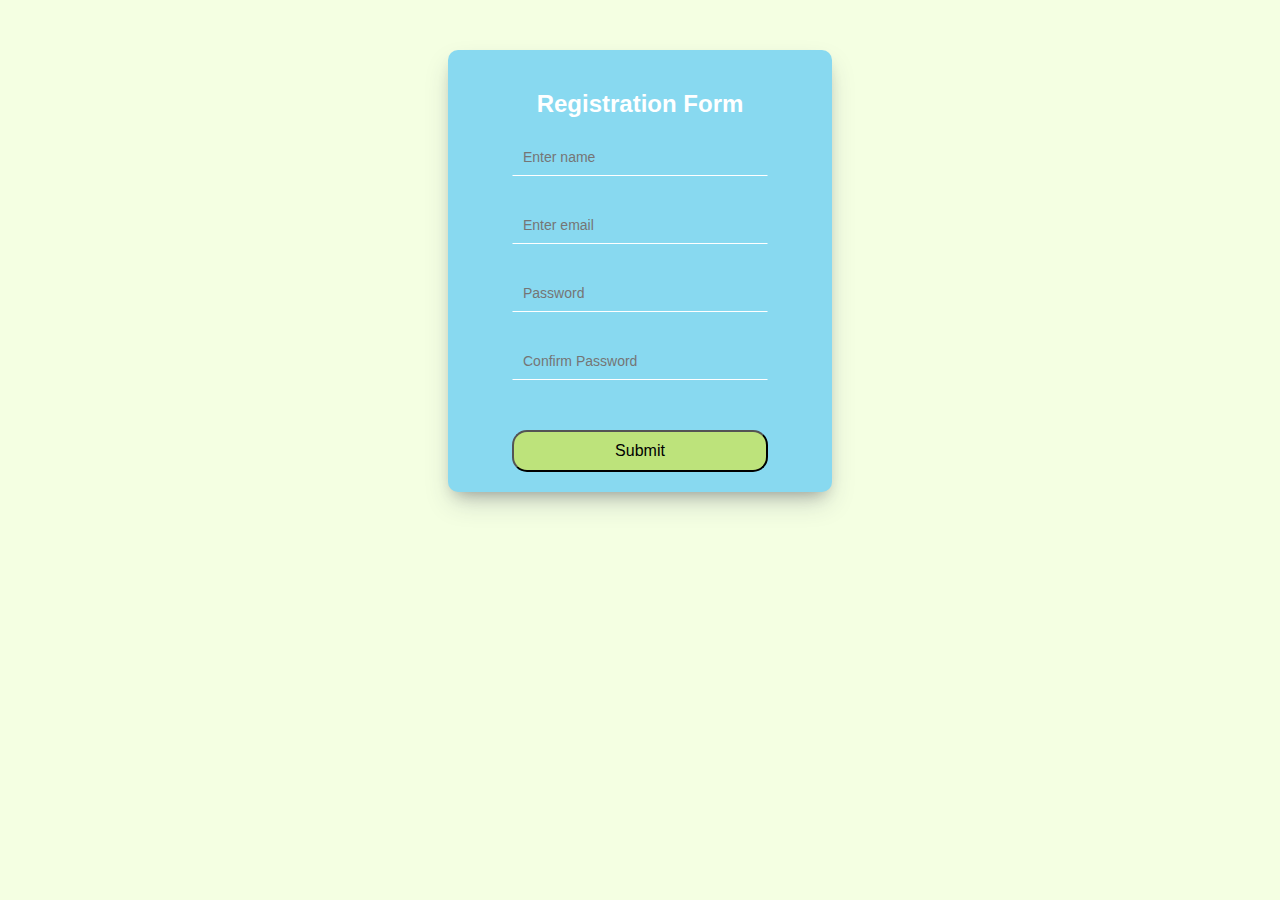
<file: login-signup.html>
<!DOCTYPE html>
<html lang="en" >
<head>
  <meta charset="UTF-8">
  <title>Registration Form Validation using JavaScript|| Learning Robo</title>
  <link rel='stylesheet' href='https://cdnjs.cloudflare.com/ajax/libs/font-awesome/5.10.2/css/all.min.css'>
  <link rel="stylesheet" href="style2.css">
</head>
<body>
<div class="wrapper">
	<div class="header">
		<h2>Registration Form</h2>
	</div>
	<form id="form" class="form">
		<div class="form-control">
			<input type="text" placeholder="Enter name" id="name" />
			<i class="fas fa-check-circle"></i>
			<i class="fas fa-times-circle"></i>
			<small>Error message</small>
		</div>
		<div class="form-control">
			<input type="email" placeholder="Enter email" id="email" />
			<i class="fas fa-check-circle"></i>
			<i class="fas fa-times-circle"></i>
			<small>Error message</small>
		</div>
		<div class="form-control">
			<input type="password" placeholder="Password" id="password"/>
			<i class="fas fa-check-circle"></i>
			<i class="fas fa-times-circle"></i>
			<small>Error message</small>
		</div>
		<div class="form-control">
			<input type="password" placeholder="Confirm Password" id="confirm"/>
			<i class="fas fa-check-circle"></i>
			<i class="fas fa-times-circle"></i>
			<small>Error message</small>
		</div>
		<button onclick="document.location='index.html'">Submit</button>
	</form>
</div>
<!-- <div class="credit">Made with <span style="color:tomato">❤</span> by <a href="https://www.learningrobo.com/">Learning Robo</a></div> -->
  <script  src="script.js"></script>
</body>
</html>
</file>
<file: style2.css>
@import url('https://fonts.googleapis.com/css?family=Muli&display=swap');
@import url('https://fonts.googleapis.com/css?family=Open+Sans:400,500&display=swap');

* {
    box-sizing: border-box;
}

body {
    margin: 0;
     padding-bottom: 20px;
     font-family: 'Nunito', sans-serif;
     color: white;
     background-color: #f4ffe2;
}

.wrapper{
    background-color:rgb(136, 217, 240);
    position: relative;
    width:30%;
    margin: 50px auto;
    padding: 20px;
    border-radius: 10px;
    box-shadow: rgba(50, 50, 93, 0.25) 0px 13px 27px -5px, rgba(0, 0, 0, 0.3) 0px 8px 16px -8px;
}

.header {
    position: relative;
    text-align: center;
}

    .header h2 {
       color: #fff;
    }

.form {
    margin: 0 auto;
    max-width: 16rem;
    overflow: auto;
}

.form-control {
    margin-bottom: 10px;
    padding-bottom: 20px;
    position: relative;
}
    .form-control input {
        border: 1px solid transparent;
        border-bottom-color: white;
        background-color: transparent;
        color: white;
        border-radius: 0;
        font-family: inherit;
        font-size: 14px;
        padding: 10px;
        width: 100%;
    }

        .form-control input:focus {
            outline: 0;
            border-bottom-color: #777;
        }

    .form-control.success input {
        border-bottom-color: #2ecc71;
    }

    .form-control.error input {
        border-bottom-color: #e74c3c;
    }

    .form-control i {
        visibility: hidden;
        position: absolute;
        top: 40px;
        right: 10px;
    }

    .form-control.success i.fa-check-circle {
        color: #2ecc71;
        visibility: visible;
    }

    .form-control.error i.fa-times-circle {
        color: #e74c3c;
        visibility: visible;
    }

    .form-control small {
        color: #e74c3c;
        position: absolute;
        bottom: 0;
        left: 0;
        visibility: hidden;
    }

    .form-control.error small {
        visibility: visible;
    }

.form button {
    background-color: rgb(189, 227, 123);
    border-radius: 15px;
    color: #000;
    font-size: 1rem;
    padding: 10px;
    margin-top: 20px;
    width: 100%;
}
.form-control button:focus {
            outline: 0;
            border-bottom-color: #777;
        }

.credit{
    text-align: center;
    color: #000;
    font-family: 'Trebuchet MS', 'Lucida Sans Unicode', 'Lucida Grande', 'Lucida Sans', Arial, sans-serif;
}

.credit a{
    text-decoration: none;
    color:#000;
    font-weight: bold;
}
</file>
